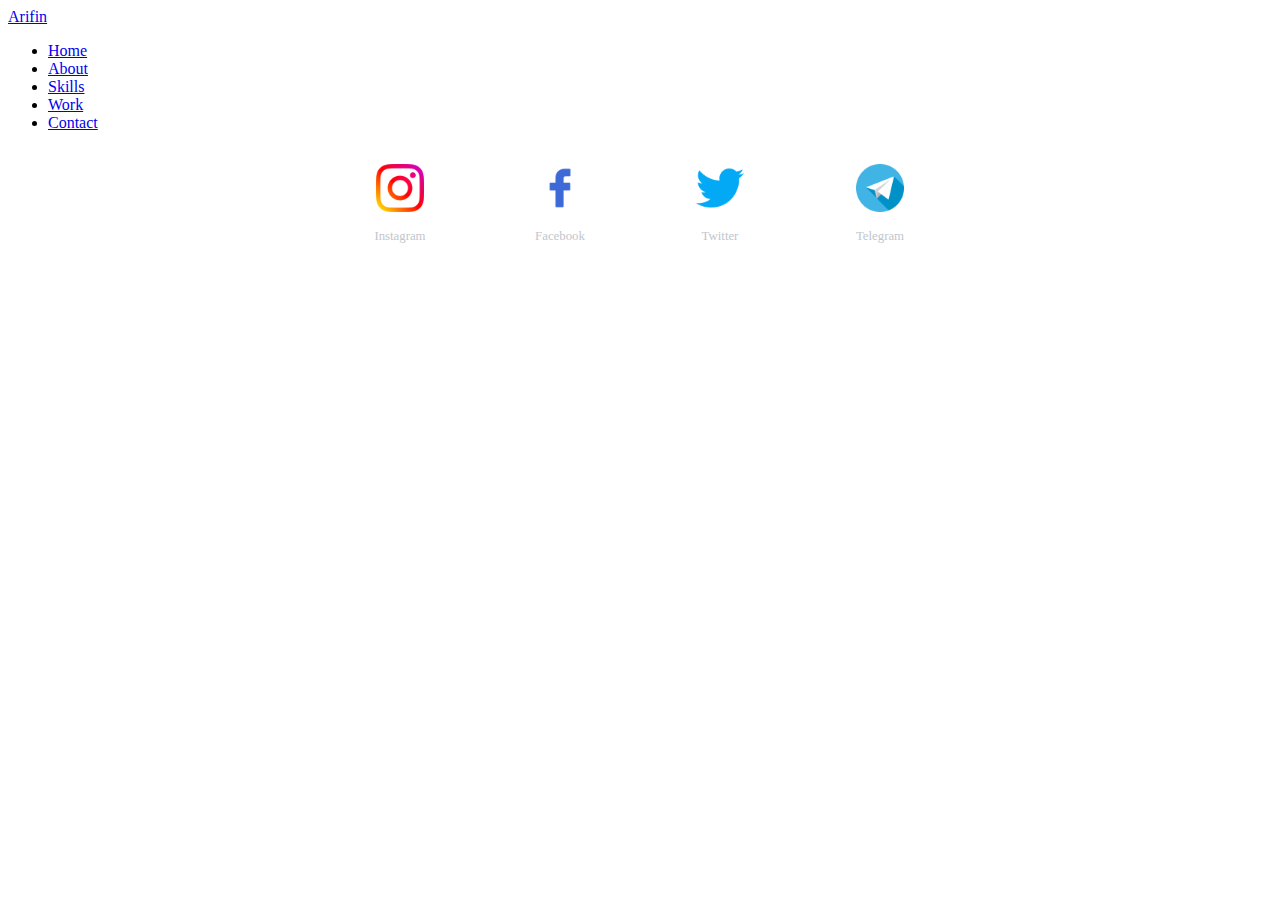
<file: contac.html>
<!DOCTYPE html>
<html>
<head>
	<title></title>
    <style type="text/css">

        footer ul {
        max-width: 640px;
        margin: 2em auto;
        padding: 0;
        text-align: center;
        display: flex;
        flex-direction: row;
         
        }
         
        footer ul li {
            list-style: none;
            align-self: flex-end;
        }
         
        footer ul li a{
            text-decoration: none;
            color: #c1c6ce;
        }
         
        footer ul li img {
            width: 30%;
        }
         
        footer p {
            font-size: 0.8em;
        }

    </style>
</head>
<body>
     <!--===== HEADER =====-->
        <header class="l-header">
            <nav class="nav bd-grid">
                <div>
                    <a href="#" class="nav__logo">Arifin</a>
                </div>

                <div class="nav__menu" id="nav-menu">
                    <ul class="nav__list">
                        <li class="nav__item"><a href="#home" class="nav__link active">Home</a></li>
                        <li class="nav__item"><a href="#about" class="nav__link">About</a></li>
                        <li class="nav__item"><a href="#skills" class="nav__link">Skills</a></li>
                        <li class="nav__item"><a href="#work" class="nav__link">Work</a></li>
                        <li class="nav__item"><a href="#contact" class="nav__link">Contact</a></li>
                    </ul>
                </div>

                <div class="nav__toggle" id="nav-toggle">
                    <i class='bx bx-menu'></i>
                </div>
            </nav>
        </header>
	<div class="footer">
            <footer>
            <ul>
                <li><a href="https://www.instagram.com/husnulfin_/"><img src="assets/img/instagram.png" alt=""><p>Instagram</p></li></a>
                <li><a href="https://www.facebook.com/husnul.arifin.58/"><img src="assets/img/facebook.png" alt=""><p>Facebook</p></li></a>
                <li><a href="https://twitter.com/FINareee"><img src="assets/img/twitter.png" alt=""><p>Twitter</p></li></a>
                <li><a href=""><img src="assets/img/telegram.png" alt=""><p>Telegram</p></li></a>
            </ul>
            </footer>
        </div>

</body>
</html>
</file>
